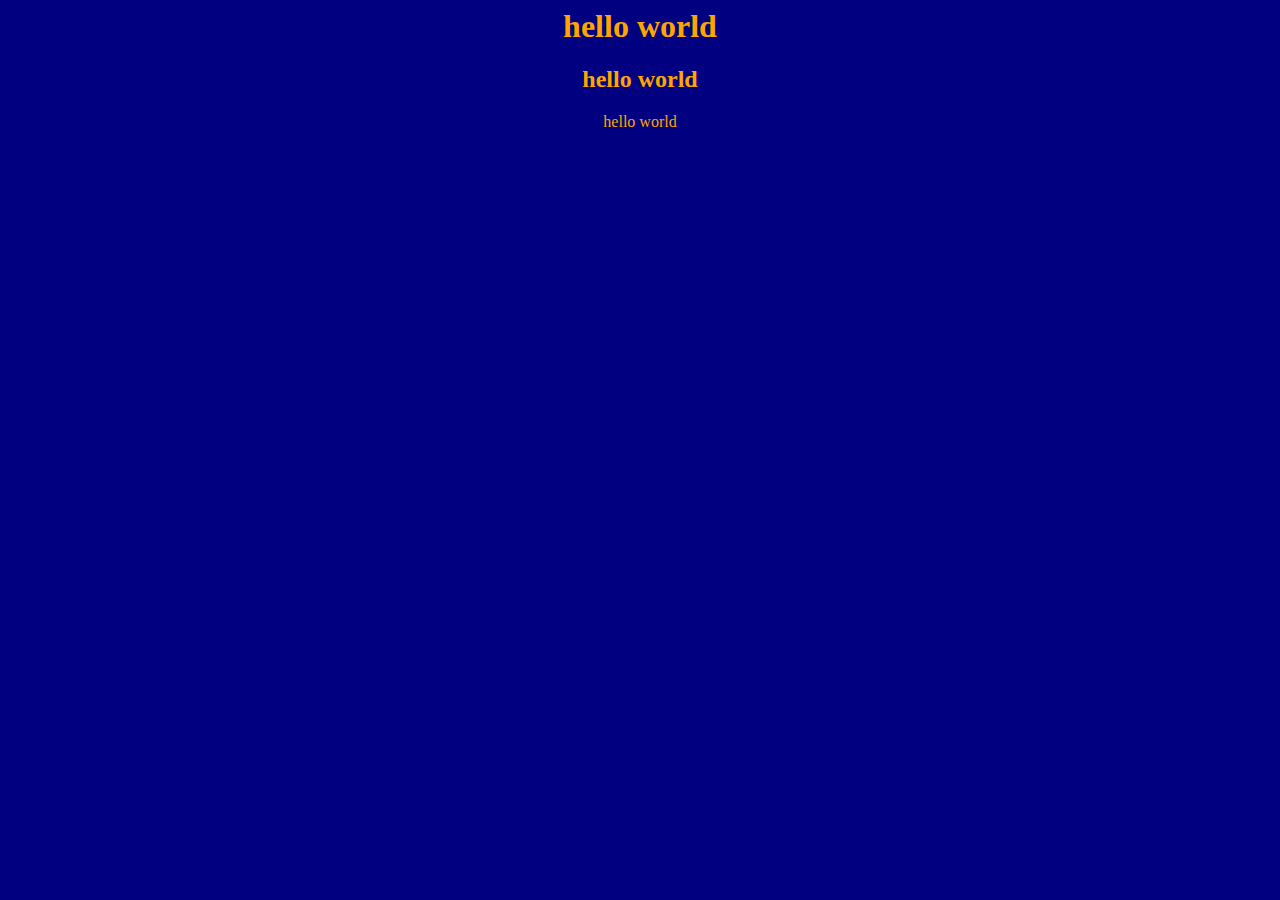
<file: index.html>
<html>
	<head>
		<title>Test2</title>
		<link rel="stylesheet" type="text/css" href="./style.css">
	</head>
	<body class="body">
		<h1>hello world</h1>
		<h2>hello world</h2>
		<p>hello world</p>
	</body>
</html>
</file>
<file: style.css>
.body {
	text-align: center;
	color: orange;
	background-color: navy;
}
</file>
